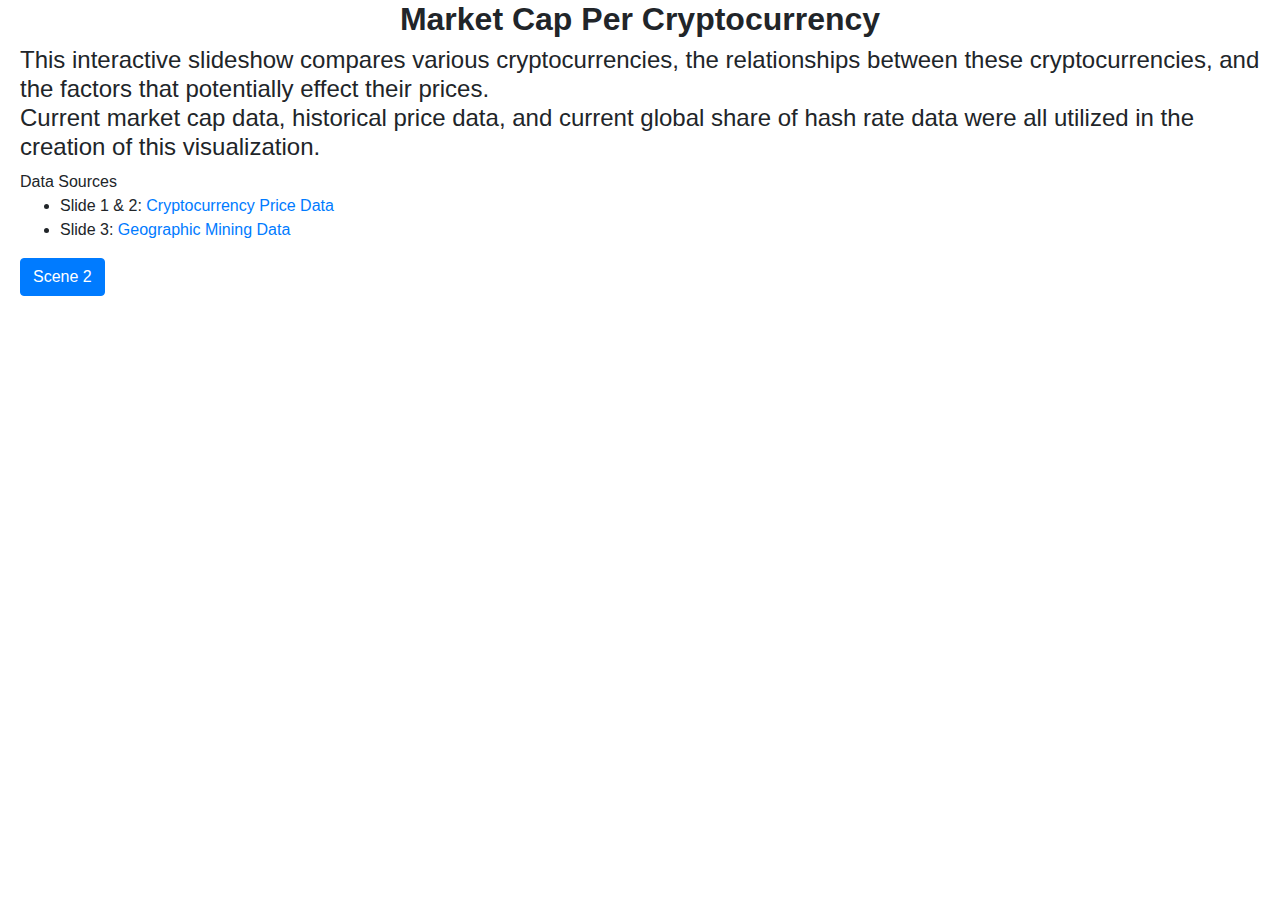
<file: index.html>
<!DOCTYPE html>
<html lang="en">

<head>
    <meta charset="UTF-8">
    <meta name="viewport" content="width=device-width, initial-scale=1, shrink-to-fit=no">
    <title>Cryptocurrency Comparisons & Analysis</title>
    <script src="https://d3js.org/d3.v7.min.js"></script>
    <script src="scripts/barchart.js"></script>
    <!-- Styling links -->
    <link rel="stylesheet" href="https://stackpath.bootstrapcdn.com/bootstrap/4.3.1/css/bootstrap.min.css"
        integrity="sha384-ggOyR0iXCbMQv3Xipma34MD+dH/1fQ784/j6cY/iJTQUOhcWr7x9JvoRxT2MZw1T" crossorigin="anonymous">
    <link rel="stylesheet" href="css/app.css">
</head>

<body onload='renderBarChart()'>
    <div class="horizontal-container">
        <div class="vertical-container">
            <h2>Market Cap Per Cryptocurrency</h2>
            <div id="bar_chart"></div>
            <div class="spacing">
                <h4>
                    This interactive slideshow compares various cryptocurrencies, the relationships between these
                    cryptocurrencies,
                    and the factors that potentially effect their prices.</br> Current market cap data, historical price
                    data, and current
                    global share of hash rate data were all utilized in the creation of this visualization.
                </h4>
                <span>Data Sources</span>
                <ul>
                    <li>
                        <span>Slide 1 & 2: <a
                                href="https://www.kaggle.com/sudalairajkumar/cryptocurrencypricehistory">Cryptocurrency
                                Price Data</a></span>
                    </li>
                    <li>
                        <span>Slide 3: <a href="https://cbeci.org/mining_map"> Geographic Mining Data</a></span>
                    </li>
                </ul>
                <span><a class="btn btn-primary btn-s" href="slide2.html" role="button">Scene 2</a></span>
            </div>
        </div>
    </div>
    <!-- Scripts for Bootstrap -->
    <script src="https://code.jquery.com/jquery-3.3.1.slim.min.js"
        integrity="sha384-q8i/X+965DzO0rT7abK41JStQIAqVgRVzpbzo5smXKp4YfRvH+8abtTE1Pi6jizo"
        crossorigin="anonymous"></script>
    <script src="https://cdnjs.cloudflare.com/ajax/libs/popper.js/1.14.7/umd/popper.min.js"
        integrity="sha384-UO2eT0CpHqdSJQ6hJty5KVphtPhzWj9WO1clHTMGa3JDZwrnQq4sF86dIHNDz0W1"
        crossorigin="anonymous"></script>
    <script src="https://stackpath.bootstrapcdn.com/bootstrap/4.3.1/js/bootstrap.min.js"
        integrity="sha384-JjSmVgyd0p3pXB1rRibZUAYoIIy6OrQ6VrjIEaFf/nJGzIxFDsf4x0xIM+B07jRM"
        crossorigin="anonymous"></script>
</body>

</html>
</file>
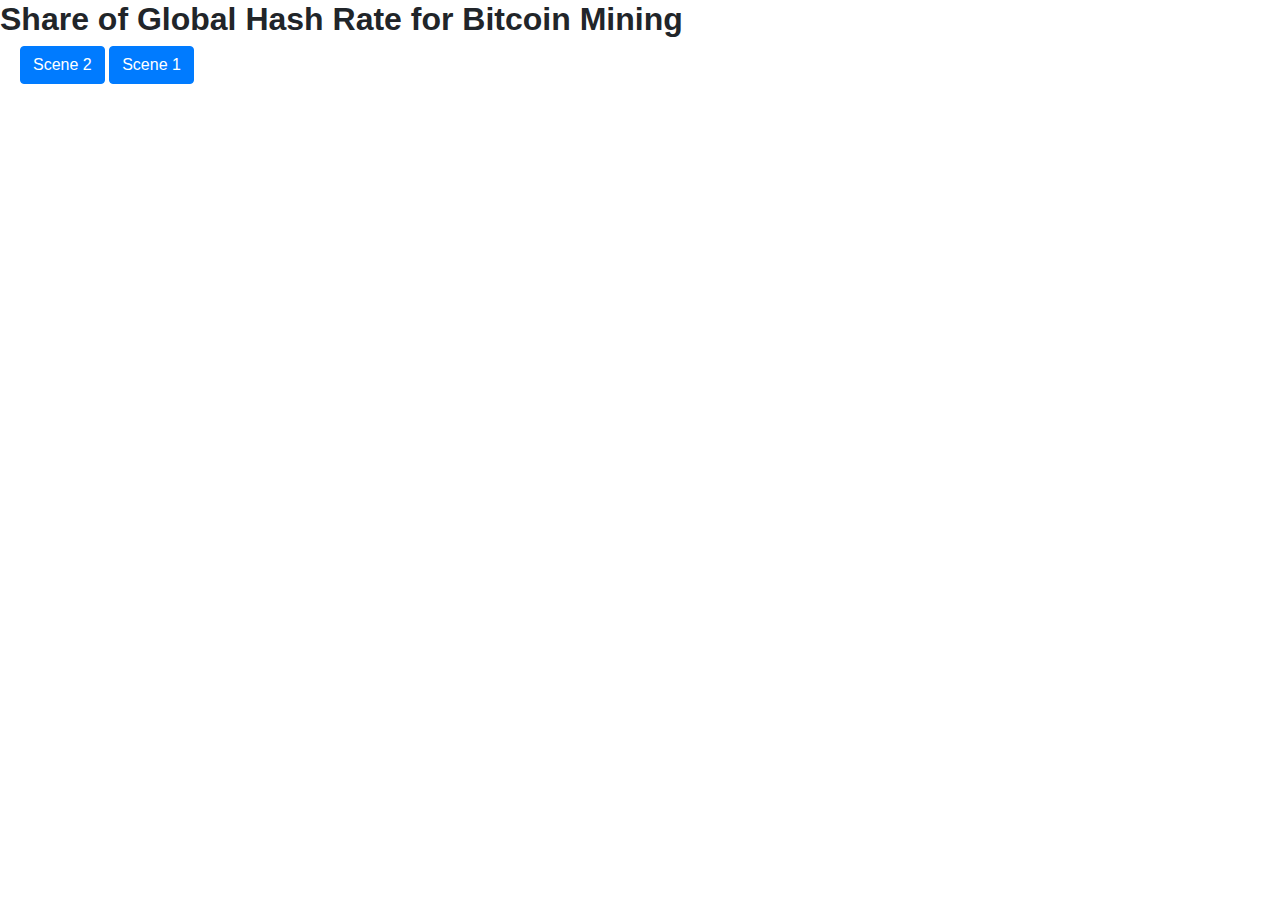
<file: slide3.html>
<!DOCTYPE html>
<html lang="en">

<head>
    <meta charset="UTF-8">
    <meta name="viewport" content="width=device-width, initial-scale=1, shrink-to-fit=no">
    <title>Cryptocurrency Comparisons & Analysis</title>
    <script src="https://d3js.org/d3.v7.min.js"></script>
    <script src="https://d3js.org/d3-scale-chromatic.v1.min.js"></script>
    <script src="https://d3js.org/d3-geo-projection.v2.min.js"></script>
    <script src="scripts/chloropleth.js"></script>
    <!-- Styling links -->
    <link rel="stylesheet" href="https://stackpath.bootstrapcdn.com/bootstrap/4.3.1/css/bootstrap.min.css"
        integrity="sha384-ggOyR0iXCbMQv3Xipma34MD+dH/1fQ784/j6cY/iJTQUOhcWr7x9JvoRxT2MZw1T" crossorigin="anonymous">
    <link rel="stylesheet" href="css/app.css">
</head>

<body onload='renderChoropleth()'>
    <div class="horizontal-container">
        <div class="vertical-container">
            <h2>Share of Global Hash Rate for Bitcoin Mining</h2>
            <div id="choropleth"></div>
            <div class="spacing">
                <span>
                    <a class="btn btn-primary btn-s" href="slide2.html" role="button">Scene 2</a>
                    <a class="btn btn-primary btn-s" href="index.html" role="button">Scene 1</a>
                </span>
            </div>
        </div>
    </div>
    <!-- Scripts for Bootstrap -->
    <script src="https://code.jquery.com/jquery-3.3.1.slim.min.js"
        integrity="sha384-q8i/X+965DzO0rT7abK41JStQIAqVgRVzpbzo5smXKp4YfRvH+8abtTE1Pi6jizo"
        crossorigin="anonymous"></script>
    <script src="https://cdnjs.cloudflare.com/ajax/libs/popper.js/1.14.7/umd/popper.min.js"
        integrity="sha384-UO2eT0CpHqdSJQ6hJty5KVphtPhzWj9WO1clHTMGa3JDZwrnQq4sF86dIHNDz0W1"
        crossorigin="anonymous"></script>
    <script src="https://stackpath.bootstrapcdn.com/bootstrap/4.3.1/js/bootstrap.min.js"
        integrity="sha384-JjSmVgyd0p3pXB1rRibZUAYoIIy6OrQ6VrjIEaFf/nJGzIxFDsf4x0xIM+B07jRM"
        crossorigin="anonymous"></script>
</body>

</html>
</file>
<file: css/app.css>
:root {
  --line-chart-color: #607D8B;
  --annotation-context-color: #00796B;
  --annotation-above-color: #00BFA5;
  --annotation-anomaly-color: #E8336D;
}

 .axis, .axis text {
   fill: var(--line-chart-color);
 }

 svg {
    background-color: white;
    font-family: 'Lato';
 }

.annotation path {
  stroke: var(--annotation-context-color);
}

.annotation:not(.above):not(.anomaly) path {
  stroke-dasharray: 1,3;
}

.annotation text {
  fill: var(--annotation-context-color);
}

.annotation.above path {
  stroke: var(--annotation-above-color);
}

.annotation.above text {
  fill: var(--annotation-above-color);
}

.annotation.anomaly path {
  stroke: var(--annotation-anomaly-color);
  stroke-width: 2px;
}

.annotation.anomaly text {
  fill: var(--annotation-anomaly-color);
}

.annotation-note-bg {
  fill: rgba(0, 0, 0, 0);
}

.annotation-subject {
    opacity: 1;
    fill: rgba(0, 0, 0, 0);
}

.annotation-note-title {
  font-weight: bold;
}

text.title {
  font-size: 1.2em;
  font-weight: bold;
}

.horizontal-container {
    display: flex;
    align-items: center;
}

.vertical-container {
    display: flex;
    flex-direction: column;
}

h2 {
    justify-content: center;
    display: flex;
    font-weight: bold;
}

.spacing {
    margin-left: 20px;
}
</file>
